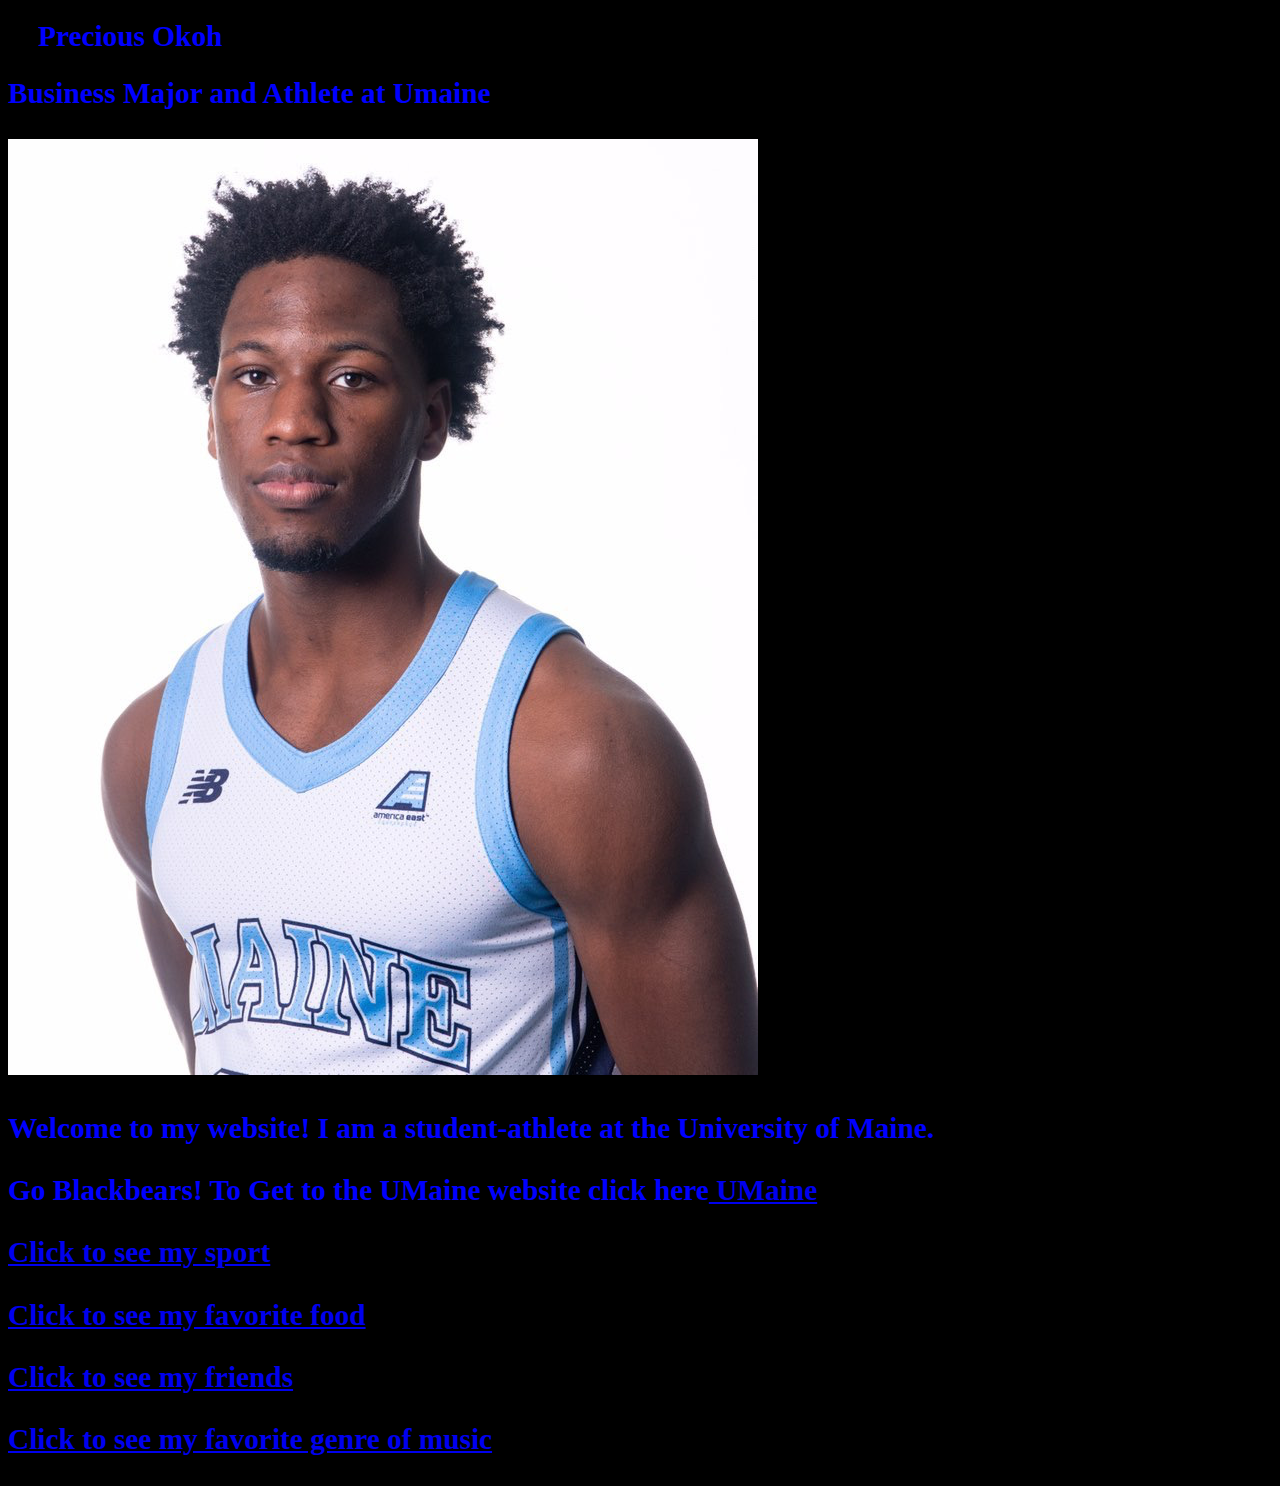
<file: index.html>
<!DOCTYPE html>

<html>

    <head>
        <title>Precious Okoh</title>
        <link href= "stylesheet.css" rel="stylesheet">
    </head>

    <body>

        <h1 style="color:blue ;margin-left:30px;">Precious Okoh</h1>
        <h2>Business Major and Athlete at Umaine

        <p><IMG SRC="me.jpg"></p>

        <p>Welcome to my website! I am a student-athlete at the University of Maine.</p>

        <p>Go Blackbears! To Get to the UMaine website click here<A HREF="https://umaine.edu/"> UMaine </A></p>

        <p><A HREF="basketball.html"> Click to see my sport</A> </p>
        <p><A HREF="food.html"> Click to see my favorite food</A> </p>
        <p><A HREF="friends.html"> Click to see my friends</A> </p>
        <p><A HREF="music.html"> Click to see my favorite genre of music</A> </p>





    </body>

</html>
</file>
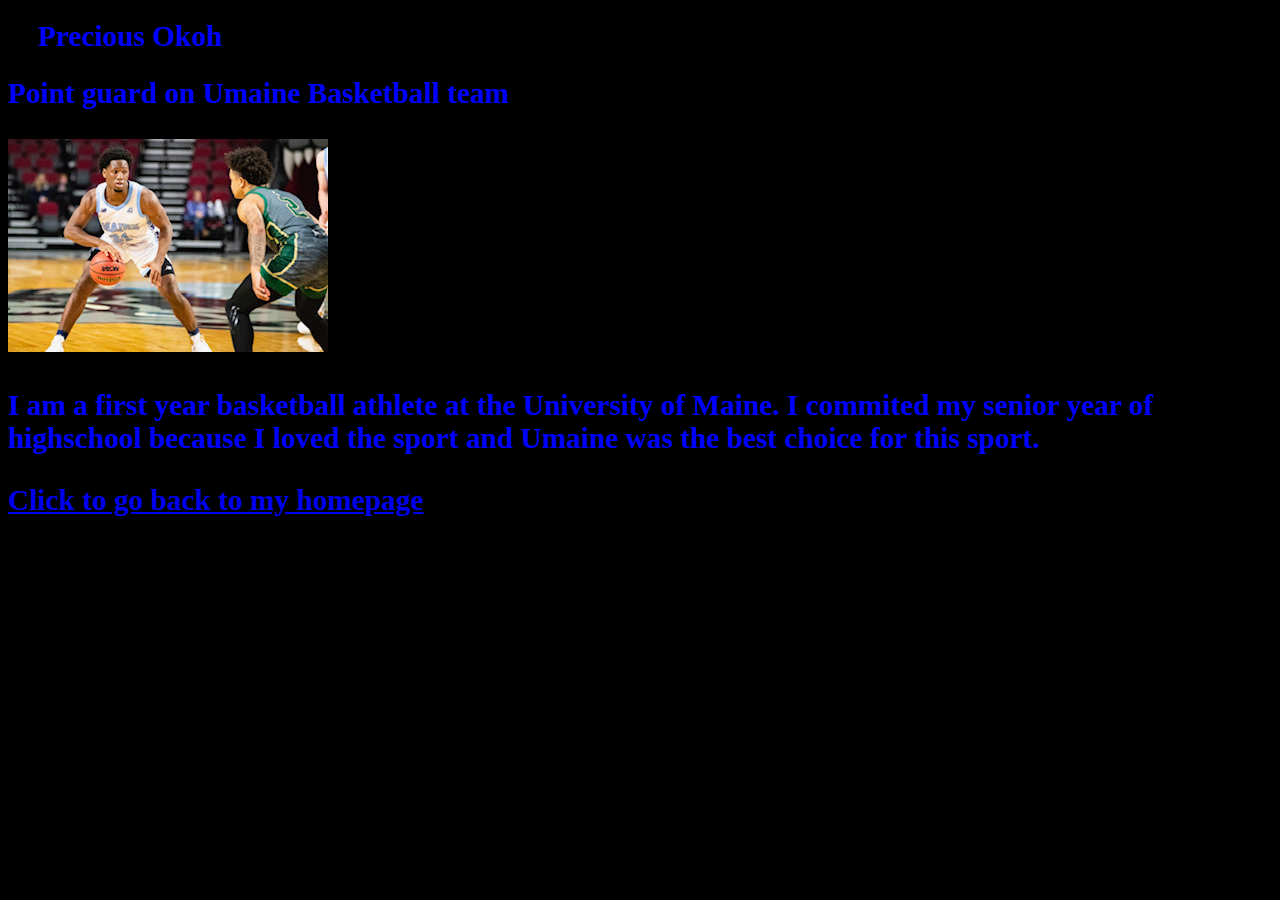
<file: basketball.html>
<!DOCTYPE html>

<html>

    <head>
        <title>Basketball</title>
        <link href= "stylesheet.css" rel="stylesheet">
    </head>

    <body>

        <h1 style="color:blue; margin-left:30px;">Precious Okoh</h1>
        <h2>Point guard on Umaine Basketball team

        <p><IMG SRC="ball.jpg"></p>

        <p>I am a first year basketball athlete at the University of Maine. I commited my senior year of highschool because I loved the sport and Umaine was the best choice for this sport.</p>

        <p><A HREF="index.html">Click to go back to my homepage</A>


        




    </body>

</html>
</file>
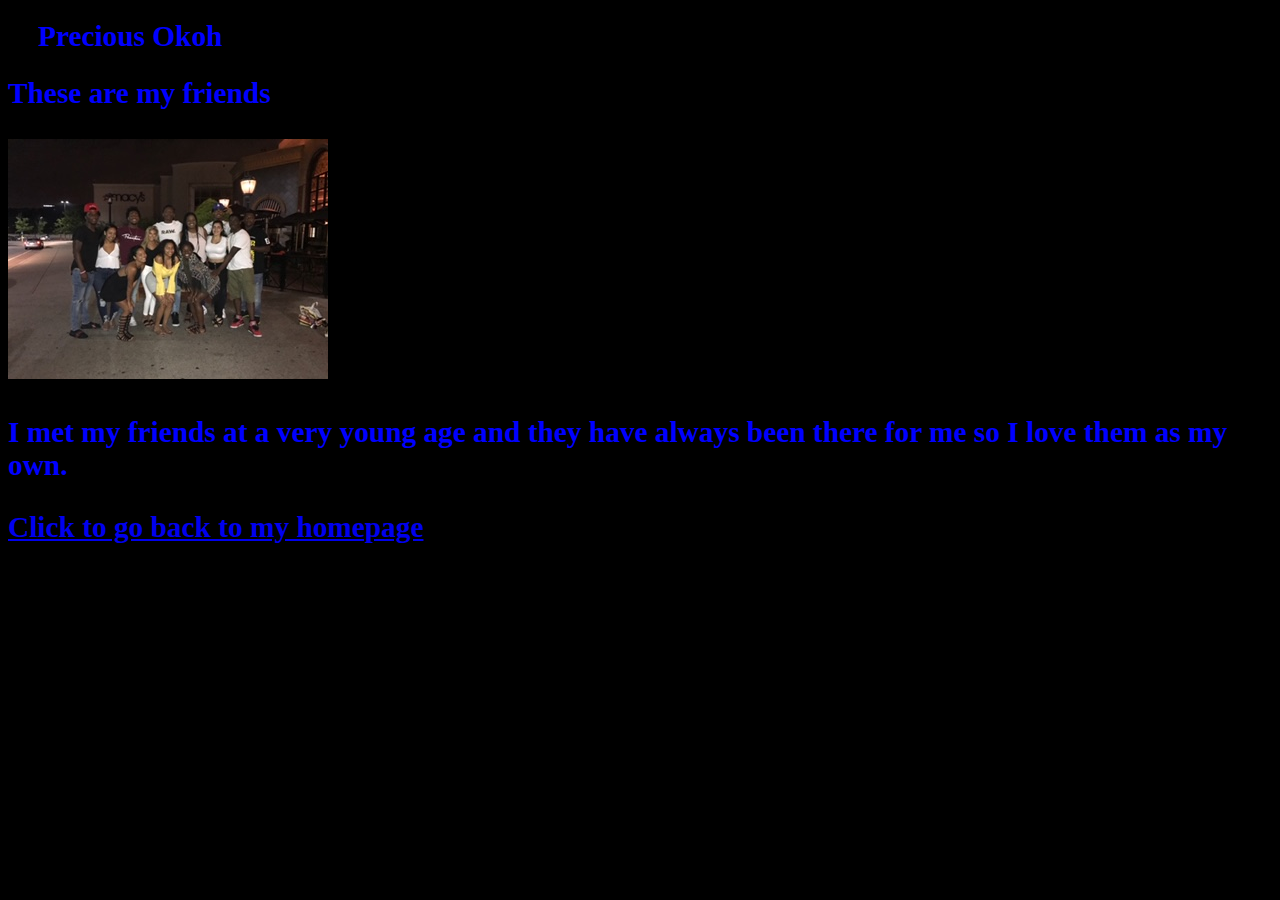
<file: friends.html>
<!DOCTYPE html>

<html>

    <head>
        <title> My Friends</title>
        <link href= "stylesheet.css" rel="stylesheet">
    </head>

    <body>

        <h1 style="color:blue; margin-left:30px;">Precious Okoh</h1>
        <h2>These are my friends

        <p><IMG SRC="friends.jpg"></p>

        <p>I met my friends at a very young age and they have always been there for me so I love them as my own.</p>

        <p><A HREF="index.html">Click to go back to my homepage</A>
</file>
<file: stylesheet.css>
h1 {color: blue; font-size: 22pt;}
h2 {color: blue; font-size: 22pt;}

Body {background: black;
color: navy; 
font-size: 14pt; 
}
</file>
